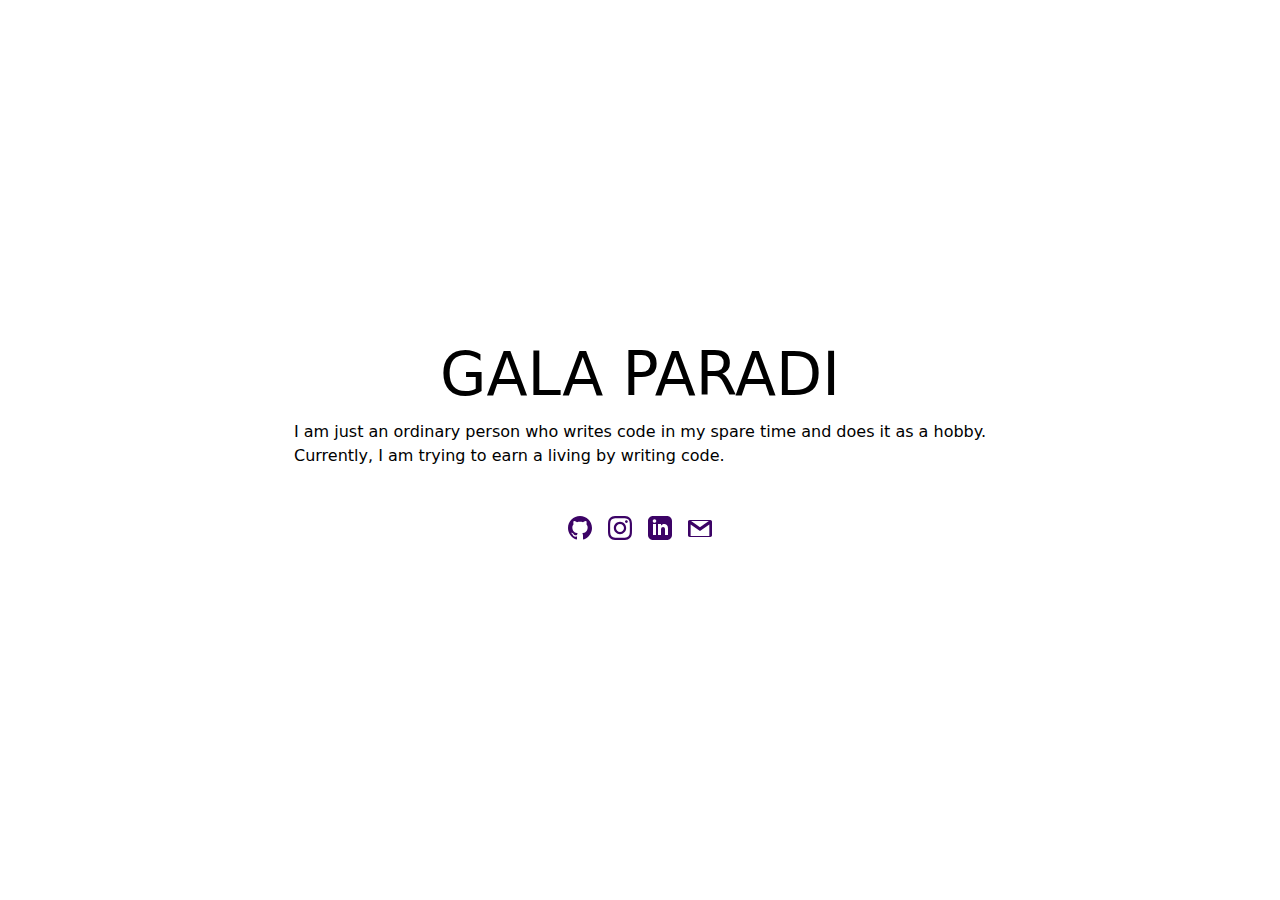
<file: index.html>
<!DOCTYPE html>
<html lang="en">

<head>
    <meta charset="UTF-8">
    <meta name="viewport" content="width=device-width, initial-scale=1.0">
    <link href="./style.css" rel="stylesheet">
    <title>Gala paradi</title>
</head>

<body class="flex flex-col min-h-dvh justify-center">
    <div id="hero" class="flex flex-col">
        <h1 class="sm:text-6xl text-4xl font-thin block mx-auto mb-4">GALA PARADI</h1>
        <p class="sm:text-base text-sm block sm:mx-auto font-light mx-8"> I am just an ordinary person who writes code in my spare time and does it as a hobby. <br>Currently, I am
            trying to earn a living by writing code. </p>
    </div>
    <footer class="mt-12 sm:mb-4 mb-8">
        <ul class="flex justify-center">
            <li class="mx-2"><a href="https://github.com/galaparadi" target="_blank" rel="noopener noreferrer"><svg
                        class="fill-purple-950" xmlns="http://www.w3.org/2000/svg" width="24" height="24"
                        viewBox="0 0 24 24">
                        <path
                            d="M12 0c-6.626 0-12 5.373-12 12 0 5.302 3.438 9.8 8.207 11.387.599.111.793-.261.793-.577v-2.234c-3.338.726-4.033-1.416-4.033-1.416-.546-1.387-1.333-1.756-1.333-1.756-1.089-.745.083-.729.083-.729 1.205.084 1.839 1.237 1.839 1.237 1.07 1.834 2.807 1.304 3.492.997.107-.775.418-1.305.762-1.604-2.665-.305-5.467-1.334-5.467-5.931 0-1.311.469-2.381 1.236-3.221-.124-.303-.535-1.524.117-3.176 0 0 1.008-.322 3.301 1.23.957-.266 1.983-.399 3.003-.404 1.02.005 2.047.138 3.006.404 2.291-1.552 3.297-1.23 3.297-1.23.653 1.653.242 2.874.118 3.176.77.84 1.235 1.911 1.235 3.221 0 4.609-2.807 5.624-5.479 5.921.43.372.823 1.102.823 2.222v3.293c0 .319.192.694.801.576 4.765-1.589 8.199-6.086 8.199-11.386 0-6.627-5.373-12-12-12z">
                        </path>
                    </svg></a></li>
            <li class="mx-2"><a href="https://www.instagram.com/galaparadi/" target="_blank"
                    rel="noopener noreferrer"><svg class="fill-purple-950" xmlns="http://www.w3.org/2000/svg" width="24"
                        height="24" viewBox="0 0 24 24">
                        <path
                            d="M12 2.163c3.204 0 3.584.012 4.85.07 3.252.148 4.771 1.691 4.919 4.919.058 1.265.069 1.645.069 4.849 0 3.205-.012 3.584-.069 4.849-.149 3.225-1.664 4.771-4.919 4.919-1.266.058-1.644.07-4.85.07-3.204 0-3.584-.012-4.849-.07-3.26-.149-4.771-1.699-4.919-4.92-.058-1.265-.07-1.644-.07-4.849 0-3.204.013-3.583.07-4.849.149-3.227 1.664-4.771 4.919-4.919 1.266-.057 1.645-.069 4.849-.069zm0-2.163c-3.259 0-3.667.014-4.947.072-4.358.2-6.78 2.618-6.98 6.98-.059 1.281-.073 1.689-.073 4.948 0 3.259.014 3.668.072 4.948.2 4.358 2.618 6.78 6.98 6.98 1.281.058 1.689.072 4.948.072 3.259 0 3.668-.014 4.948-.072 4.354-.2 6.782-2.618 6.979-6.98.059-1.28.073-1.689.073-4.948 0-3.259-.014-3.667-.072-4.947-.196-4.354-2.617-6.78-6.979-6.98-1.281-.059-1.69-.073-4.949-.073zm0 5.838c-3.403 0-6.162 2.759-6.162 6.162s2.759 6.163 6.162 6.163 6.162-2.759 6.162-6.163c0-3.403-2.759-6.162-6.162-6.162zm0 10.162c-2.209 0-4-1.79-4-4 0-2.209 1.791-4 4-4s4 1.791 4 4c0 2.21-1.791 4-4 4zm6.406-11.845c-.796 0-1.441.645-1.441 1.44s.645 1.44 1.441 1.44c.795 0 1.439-.645 1.439-1.44s-.644-1.44-1.439-1.44z">
                        </path>
                    </svg></a></li>
            <li class="mx-2"><a href="https://www.linkedin.com/in/gala-paradi-2a2266119/" target="_blank" rel="noopener noreferrer"><svg
                        class="fill-purple-950" xmlns="http://www.w3.org/2000/svg" width="24" height="24"
                        viewBox="0 0 24 24">
                        <path
                            d="M19 0h-14c-2.761 0-5 2.239-5 5v14c0 2.761 2.239 5 5 5h14c2.762 0 5-2.239 5-5v-14c0-2.761-2.238-5-5-5zm-11 19h-3v-11h3v11zm-1.5-12.268c-.966 0-1.75-.79-1.75-1.764s.784-1.764 1.75-1.764 1.75.79 1.75 1.764-.783 1.764-1.75 1.764zm13.5 12.268h-3v-5.604c0-3.368-4-3.113-4 0v5.604h-3v-11h3v1.765c1.396-2.586 7-2.777 7 2.476v6.759z">
                        </path>
                    </svg></a></li>
            <li class="mx-2"><a href="mailto:galant.paradise@gmail.com"><svg class="fill-purple-950"
                        xmlns="http://www.w3.org/2000/svg" width="24" height="24" fill-rule="evenodd"
                        clip-rule="evenodd">
                        <path
                            d="M22.288 21h-20.576c-.945 0-1.712-.767-1.712-1.712v-13.576c0-.945.767-1.712 1.712-1.712h20.576c.945 0 1.712.767 1.712 1.712v13.576c0 .945-.767 1.712-1.712 1.712zm-10.288-6.086l-9.342-6.483-.02 11.569h18.684v-11.569l-9.322 6.483zm8.869-9.914h-17.789l8.92 6.229s6.252-4.406 8.869-6.229z">
                        </path>
                    </svg></a></li>
        </ul>
    </footer>
    </body>

</html>
</file>
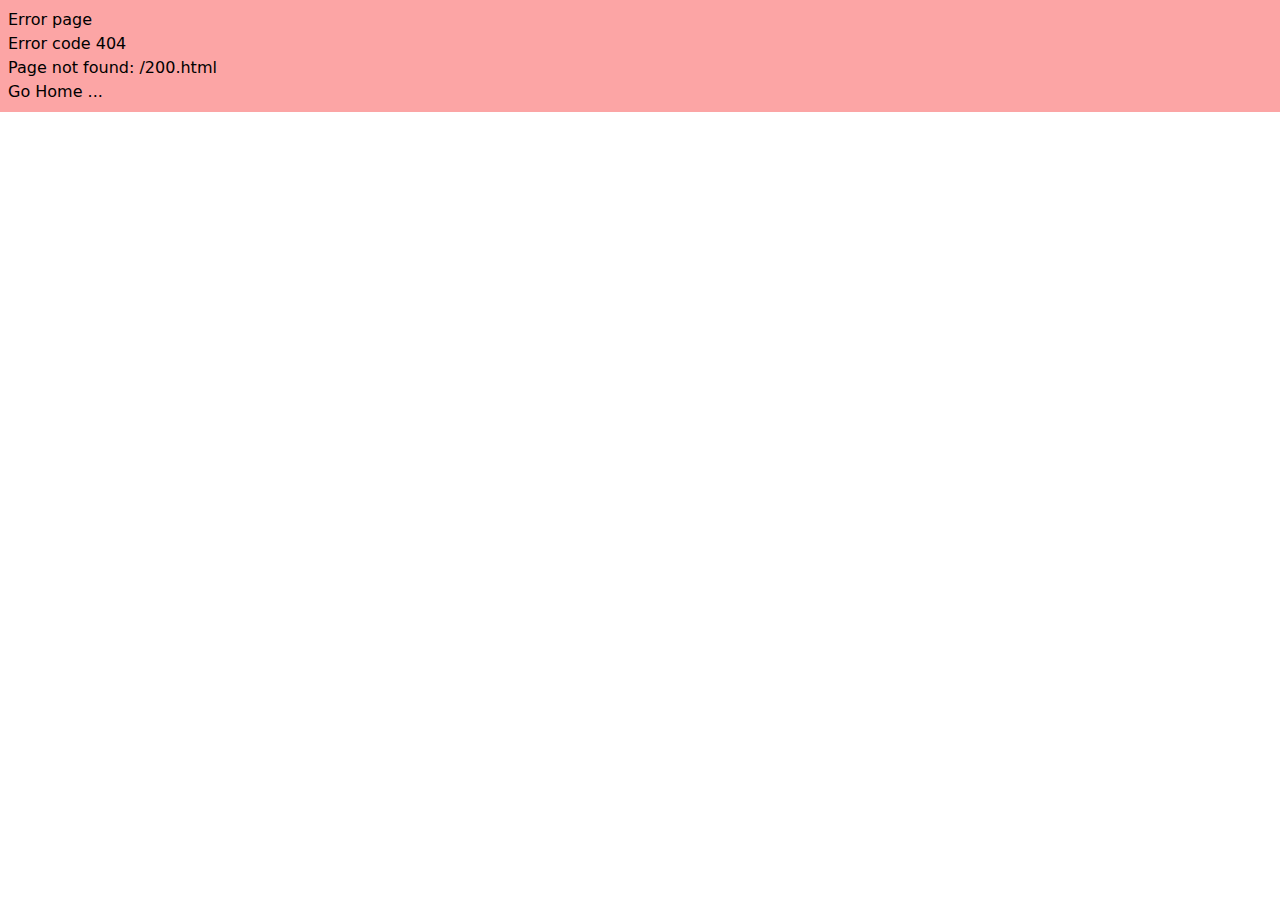
<file: 200.html>
<!DOCTYPE html>
<html >
<head><meta charset="utf-8">
<meta name="viewport" content="width=device-width, initial-scale=1">
<link rel="icon" type="image/x-icon" href="/favicon.svg"><link rel="modulepreload" as="script" crossorigin href="/_nuxt/entry.a0139a4f.js"><link rel="preload" as="style" href="/_nuxt/entry.988f6a09.css"><link rel="prefetch" as="script" crossorigin href="/_nuxt/auth.3a21f363.js"><link rel="prefetch" as="script" crossorigin href="/_nuxt/error-component.e89338bb.js"><link rel="stylesheet" href="/_nuxt/entry.988f6a09.css"></head>
<body ><div id="__nuxt"></div><script type="application/json" id="__NUXT_DATA__" data-ssr="false">[{"_errors":1,"serverRendered":2,"data":3,"state":4},{},false,{},{}]</script><script>window.__NUXT__={};window.__NUXT__.config={public:{},app:{baseURL:"/",buildAssetsDir:"/_nuxt/",cdnURL:""}}</script><script type="module" src="/_nuxt/entry.a0139a4f.js" crossorigin></script></body>
</html>
</file>
<file: style.css>
/*! tailwindcss v4.0.14 | MIT License | https://tailwindcss.com */
@layer theme, base, components, utilities;
@layer theme {
  :root, :host {
    --font-sans: ui-sans-serif, system-ui, sans-serif, "Apple Color Emoji",
      "Segoe UI Emoji", "Segoe UI Symbol", "Noto Color Emoji";
    --font-serif: ui-serif, Georgia, Cambria, "Times New Roman", Times, serif;
    --font-mono: ui-monospace, SFMono-Regular, Menlo, Monaco, Consolas, "Liberation Mono",
      "Courier New", monospace;
    --color-purple-950: oklch(0.291 0.149 302.717);
    --color-gray-50: oklch(0.985 0.002 247.839);
    --color-gray-100: oklch(0.967 0.003 264.542);
    --color-gray-300: oklch(0.872 0.01 258.338);
    --color-gray-400: oklch(0.707 0.022 261.325);
    --color-gray-500: oklch(0.551 0.027 264.364);
    --color-gray-900: oklch(0.21 0.034 264.665);
    --color-gray-950: oklch(0.13 0.028 261.692);
    --color-neutral-500: oklch(0.556 0 0);
    --color-neutral-700: oklch(0.371 0 0);
    --color-white: #fff;
    --spacing: 0.25rem;
    --text-sm: 0.875rem;
    --text-sm--line-height: calc(1.25 / 0.875);
    --text-base: 1rem;
    --text-base--line-height: calc(1.5 / 1);
    --text-lg: 1.125rem;
    --text-lg--line-height: calc(1.75 / 1.125);
    --text-xl: 1.25rem;
    --text-xl--line-height: calc(1.75 / 1.25);
    --text-4xl: 2.25rem;
    --text-4xl--line-height: calc(2.5 / 2.25);
    --text-6xl: 3.75rem;
    --text-6xl--line-height: 1;
    --font-weight-thin: 100;
    --font-weight-light: 300;
    --ease-in: cubic-bezier(0.4, 0, 1, 1);
    --ease-out: cubic-bezier(0, 0, 0.2, 1);
    --default-transition-duration: 150ms;
    --default-transition-timing-function: cubic-bezier(0.4, 0, 0.2, 1);
    --default-font-family: var(--font-sans);
    --default-font-feature-settings: var(--font-sans--font-feature-settings);
    --default-font-variation-settings: var(
      --font-sans--font-variation-settings
    );
    --default-mono-font-family: var(--font-mono);
    --default-mono-font-feature-settings: var(
      --font-mono--font-feature-settings
    );
    --default-mono-font-variation-settings: var(
      --font-mono--font-variation-settings
    );
  }
}
@layer base {
  *, ::after, ::before, ::backdrop, ::file-selector-button {
    box-sizing: border-box;
    margin: 0;
    padding: 0;
    border: 0 solid;
  }
  html, :host {
    line-height: 1.5;
    -webkit-text-size-adjust: 100%;
    tab-size: 4;
    font-family: var( --default-font-family, ui-sans-serif, system-ui, sans-serif, "Apple Color Emoji", "Segoe UI Emoji", "Segoe UI Symbol", "Noto Color Emoji" );
    font-feature-settings: var(--default-font-feature-settings, normal);
    font-variation-settings: var( --default-font-variation-settings, normal );
    -webkit-tap-highlight-color: transparent;
  }
  body {
    line-height: inherit;
  }
  hr {
    height: 0;
    color: inherit;
    border-top-width: 1px;
  }
  abbr:where([title]) {
    -webkit-text-decoration: underline dotted;
    text-decoration: underline dotted;
  }
  h1, h2, h3, h4, h5, h6 {
    font-size: inherit;
    font-weight: inherit;
  }
  a {
    color: inherit;
    -webkit-text-decoration: inherit;
    text-decoration: inherit;
  }
  b, strong {
    font-weight: bolder;
  }
  code, kbd, samp, pre {
    font-family: var( --default-mono-font-family, ui-monospace, SFMono-Regular, Menlo, Monaco, Consolas, "Liberation Mono", "Courier New", monospace );
    font-feature-settings: var( --default-mono-font-feature-settings, normal );
    font-variation-settings: var( --default-mono-font-variation-settings, normal );
    font-size: 1em;
  }
  small {
    font-size: 80%;
  }
  sub, sup {
    font-size: 75%;
    line-height: 0;
    position: relative;
    vertical-align: baseline;
  }
  sub {
    bottom: -0.25em;
  }
  sup {
    top: -0.5em;
  }
  table {
    text-indent: 0;
    border-color: inherit;
    border-collapse: collapse;
  }
  :-moz-focusring {
    outline: auto;
  }
  progress {
    vertical-align: baseline;
  }
  summary {
    display: list-item;
  }
  ol, ul, menu {
    list-style: none;
  }
  img, svg, video, canvas, audio, iframe, embed, object {
    display: block;
    vertical-align: middle;
  }
  img, video {
    max-width: 100%;
    height: auto;
  }
  button, input, select, optgroup, textarea, ::file-selector-button {
    font: inherit;
    font-feature-settings: inherit;
    font-variation-settings: inherit;
    letter-spacing: inherit;
    color: inherit;
    border-radius: 0;
    background-color: transparent;
    opacity: 1;
  }
  :where(select:is([multiple], [size])) optgroup {
    font-weight: bolder;
  }
  :where(select:is([multiple], [size])) optgroup option {
    padding-inline-start: 20px;
  }
  ::file-selector-button {
    margin-inline-end: 4px;
  }
  ::placeholder {
    opacity: 1;
    color: color-mix(in oklab, currentColor 50%, transparent);
  }
  textarea {
    resize: vertical;
  }
  ::-webkit-search-decoration {
    -webkit-appearance: none;
  }
  ::-webkit-date-and-time-value {
    min-height: 1lh;
    text-align: inherit;
  }
  ::-webkit-datetime-edit {
    display: inline-flex;
  }
  ::-webkit-datetime-edit-fields-wrapper {
    padding: 0;
  }
  ::-webkit-datetime-edit, ::-webkit-datetime-edit-year-field, ::-webkit-datetime-edit-month-field, ::-webkit-datetime-edit-day-field, ::-webkit-datetime-edit-hour-field, ::-webkit-datetime-edit-minute-field, ::-webkit-datetime-edit-second-field, ::-webkit-datetime-edit-millisecond-field, ::-webkit-datetime-edit-meridiem-field {
    padding-block: 0;
  }
  :-moz-ui-invalid {
    box-shadow: none;
  }
  button, input:where([type="button"], [type="reset"], [type="submit"]), ::file-selector-button {
    appearance: button;
  }
  ::-webkit-inner-spin-button, ::-webkit-outer-spin-button {
    height: auto;
  }
  [hidden]:where(:not([hidden="until-found"])) {
    display: none !important;
  }
}
@layer utilities {
  .absolute {
    position: absolute;
  }
  .relative {
    position: relative;
  }
  .top-0 {
    top: calc(var(--spacing) * 0);
  }
  .order-last {
    order: 9999;
  }
  .m-2 {
    margin: calc(var(--spacing) * 2);
  }
  .mx-2 {
    margin-inline: calc(var(--spacing) * 2);
  }
  .mx-8 {
    margin-inline: calc(var(--spacing) * 8);
  }
  .mx-auto {
    margin-inline: auto;
  }
  .my-2 {
    margin-block: calc(var(--spacing) * 2);
  }
  .mt-12 {
    margin-top: calc(var(--spacing) * 12);
  }
  .mt-auto {
    margin-top: auto;
  }
  .mb-2 {
    margin-bottom: calc(var(--spacing) * 2);
  }
  .mb-4 {
    margin-bottom: calc(var(--spacing) * 4);
  }
  .mb-8 {
    margin-bottom: calc(var(--spacing) * 8);
  }
  .ml-2 {
    margin-left: calc(var(--spacing) * 2);
  }
  .ml-4 {
    margin-left: calc(var(--spacing) * 4);
  }
  .block {
    display: block;
  }
  .flex {
    display: flex;
  }
  .hidden {
    display: none;
  }
  .h-auto {
    height: auto;
  }
  .h-full {
    height: 100%;
  }
  .min-h-dvh {
    min-height: 100dvh;
  }
  .w-1\/2 {
    width: calc(1/2 * 100%);
  }
  .w-3\/4 {
    width: calc(3/4 * 100%);
  }
  .w-auto {
    width: auto;
  }
  .w-full {
    width: 100%;
  }
  .max-w-2\/3 {
    max-width: calc(2/3 * 100%);
  }
  .grow {
    flex-grow: 1;
  }
  .transform {
    transform: var(--tw-rotate-x) var(--tw-rotate-y) var(--tw-rotate-z) var(--tw-skew-x) var(--tw-skew-y);
  }
  .cursor-pointer {
    cursor: pointer;
  }
  .flex-col {
    flex-direction: column;
  }
  .justify-center {
    justify-content: center;
  }
  .justify-stretch {
    justify-content: stretch;
  }
  .gap-2 {
    gap: calc(var(--spacing) * 2);
  }
  .overflow-hidden {
    overflow: hidden;
  }
  .overflow-x-scroll {
    overflow-x: scroll;
  }
  .rounded {
    border-radius: 0.25rem;
  }
  .border {
    border-style: var(--tw-border-style);
    border-width: 1px;
  }
  .border-none {
    --tw-border-style: none;
    border-style: none;
  }
  .border-gray-50 {
    border-color: var(--color-gray-50);
  }
  .border-gray-400 {
    border-color: var(--color-gray-400);
  }
  .bg-gray-100 {
    background-color: var(--color-gray-100);
  }
  .bg-gray-500\/50 {
    background-color: color-mix(in oklab, var(--color-gray-500) 50%, transparent);
  }
  .bg-gray-950 {
    background-color: var(--color-gray-950);
  }
  .bg-linear-to-t {
    --tw-gradient-position: to top in oklab;
    background-image: linear-gradient(var(--tw-gradient-stops));
  }
  .bg-\[url\(assets\/wall_maria\.png\)\] {
    background-image: url(assets/wall_maria.png);
  }
  .from-gray-950 {
    --tw-gradient-from: var(--color-gray-950);
    --tw-gradient-stops: var(--tw-gradient-via-stops, var(--tw-gradient-position), var(--tw-gradient-from) var(--tw-gradient-from-position), var(--tw-gradient-to) var(--tw-gradient-to-position));
  }
  .to-transparent {
    --tw-gradient-to: transparent;
    --tw-gradient-stops: var(--tw-gradient-via-stops, var(--tw-gradient-position), var(--tw-gradient-from) var(--tw-gradient-from-position), var(--tw-gradient-to) var(--tw-gradient-to-position));
  }
  .to-70\% {
    --tw-gradient-to-position: 70%;
  }
  .bg-cover {
    background-size: cover;
  }
  .bg-bottom {
    background-position: bottom;
  }
  .fill-purple-950 {
    fill: var(--color-purple-950);
  }
  .object-cover {
    object-fit: cover;
  }
  .px-2 {
    padding-inline: calc(var(--spacing) * 2);
  }
  .text-center {
    text-align: center;
  }
  .font-serif {
    font-family: var(--font-serif);
  }
  .text-4xl {
    font-size: var(--text-4xl);
    line-height: var(--tw-leading, var(--text-4xl--line-height));
  }
  .text-base {
    font-size: var(--text-base);
    line-height: var(--tw-leading, var(--text-base--line-height));
  }
  .text-sm {
    font-size: var(--text-sm);
    line-height: var(--tw-leading, var(--text-sm--line-height));
  }
  .text-xl {
    font-size: var(--text-xl);
    line-height: var(--tw-leading, var(--text-xl--line-height));
  }
  .font-light {
    --tw-font-weight: var(--font-weight-light);
    font-weight: var(--font-weight-light);
  }
  .font-thin {
    --tw-font-weight: var(--font-weight-thin);
    font-weight: var(--font-weight-thin);
  }
  .text-gray-300 {
    color: var(--color-gray-300);
  }
  .text-gray-900 {
    color: var(--color-gray-900);
  }
  .text-white {
    color: var(--color-white);
  }
  .opacity-0 {
    opacity: 0%;
  }
  .opacity-100 {
    opacity: 100%;
  }
  .bg-blend-darken {
    background-blend-mode: darken;
  }
  .transition {
    transition-property: color, background-color, border-color, outline-color, text-decoration-color, fill, stroke, --tw-gradient-from, --tw-gradient-via, --tw-gradient-to, opacity, box-shadow, transform, translate, scale, rotate, filter, -webkit-backdrop-filter, backdrop-filter;
    transition-timing-function: var(--tw-ease, var(--default-transition-timing-function));
    transition-duration: var(--tw-duration, var(--default-transition-duration));
  }
  .duration-300 {
    --tw-duration: 300ms;
    transition-duration: 300ms;
  }
  .ease-in {
    --tw-ease: var(--ease-in);
    transition-timing-function: var(--ease-in);
  }
  .ease-out {
    --tw-ease: var(--ease-out);
    transition-timing-function: var(--ease-out);
  }
  .\[text-shadow\:_4px_4px_0_rgb\(0_0_0_\/_40\%\)\] {
    text-shadow:  4px 4px 0 rgb(0 0 0 / 40%);
  }
  .sm\:order-first {
    @media (width >= 40rem) {
      order: -9999;
    }
  }
  .sm\:mx-auto {
    @media (width >= 40rem) {
      margin-inline: auto;
    }
  }
  .sm\:mt-0 {
    @media (width >= 40rem) {
      margin-top: calc(var(--spacing) * 0);
    }
  }
  .sm\:mr-2 {
    @media (width >= 40rem) {
      margin-right: calc(var(--spacing) * 2);
    }
  }
  .sm\:mb-4 {
    @media (width >= 40rem) {
      margin-bottom: calc(var(--spacing) * 4);
    }
  }
  .sm\:flex {
    @media (width >= 40rem) {
      display: flex;
    }
  }
  .sm\:w-1\/4 {
    @media (width >= 40rem) {
      width: calc(1/4 * 100%);
    }
  }
  .sm\:w-3\/4 {
    @media (width >= 40rem) {
      width: calc(3/4 * 100%);
    }
  }
  .sm\:flex-none {
    @media (width >= 40rem) {
      flex: none;
    }
  }
  .sm\:flex-row {
    @media (width >= 40rem) {
      flex-direction: row;
    }
  }
  .sm\:overflow-auto {
    @media (width >= 40rem) {
      overflow: auto;
    }
  }
  .sm\:bg-gradient-to-r {
    @media (width >= 40rem) {
      --tw-gradient-position: to right in oklab;
      background-image: linear-gradient(var(--tw-gradient-stops));
    }
  }
  .sm\:text-6xl {
    @media (width >= 40rem) {
      font-size: var(--text-6xl);
      line-height: var(--tw-leading, var(--text-6xl--line-height));
    }
  }
  .sm\:text-base {
    @media (width >= 40rem) {
      font-size: var(--text-base);
      line-height: var(--tw-leading, var(--text-base--line-height));
    }
  }
  .sm\:text-lg {
    @media (width >= 40rem) {
      font-size: var(--text-lg);
      line-height: var(--tw-leading, var(--text-lg--line-height));
    }
  }
  .lg\:max-w-1\/2 {
    @media (width >= 64rem) {
      max-width: calc(1/2 * 100%);
    }
  }
  .lg\:text-4xl {
    @media (width >= 64rem) {
      font-size: var(--text-4xl);
      line-height: var(--tw-leading, var(--text-4xl--line-height));
    }
  }
  .\[\&\:\:-webkit-scrollbar\]\:w-2 {
    &::-webkit-scrollbar {
      width: calc(var(--spacing) * 2);
    }
  }
  .\[\&\:\:-webkit-scrollbar-thumb\]\:bg-gray-300 {
    &::-webkit-scrollbar-thumb {
      background-color: var(--color-gray-300);
    }
  }
  .dark\:\[\&\:\:-webkit-scrollbar-thumb\]\:bg-neutral-500 {
    @media (prefers-color-scheme: dark) {
      &::-webkit-scrollbar-thumb {
        background-color: var(--color-neutral-500);
      }
    }
  }
  .\[\&\:\:-webkit-scrollbar-track\]\:bg-gray-100 {
    &::-webkit-scrollbar-track {
      background-color: var(--color-gray-100);
    }
  }
  .dark\:\[\&\:\:-webkit-scrollbar-track\]\:bg-neutral-700 {
    @media (prefers-color-scheme: dark) {
      &::-webkit-scrollbar-track {
        background-color: var(--color-neutral-700);
      }
    }
  }
}
@property --tw-rotate-x {
  syntax: "*";
  inherits: false;
  initial-value: rotateX(0);
}
@property --tw-rotate-y {
  syntax: "*";
  inherits: false;
  initial-value: rotateY(0);
}
@property --tw-rotate-z {
  syntax: "*";
  inherits: false;
  initial-value: rotateZ(0);
}
@property --tw-skew-x {
  syntax: "*";
  inherits: false;
  initial-value: skewX(0);
}
@property --tw-skew-y {
  syntax: "*";
  inherits: false;
  initial-value: skewY(0);
}
@property --tw-border-style {
  syntax: "*";
  inherits: false;
  initial-value: solid;
}
@property --tw-gradient-position {
  syntax: "*";
  inherits: false;
}
@property --tw-gradient-from {
  syntax: "<color>";
  inherits: false;
  initial-value: #0000;
}
@property --tw-gradient-via {
  syntax: "<color>";
  inherits: false;
  initial-value: #0000;
}
@property --tw-gradient-to {
  syntax: "<color>";
  inherits: false;
  initial-value: #0000;
}
@property --tw-gradient-stops {
  syntax: "*";
  inherits: false;
}
@property --tw-gradient-via-stops {
  syntax: "*";
  inherits: false;
}
@property --tw-gradient-from-position {
  syntax: "<length-percentage>";
  inherits: false;
  initial-value: 0%;
}
@property --tw-gradient-via-position {
  syntax: "<length-percentage>";
  inherits: false;
  initial-value: 50%;
}
@property --tw-gradient-to-position {
  syntax: "<length-percentage>";
  inherits: false;
  initial-value: 100%;
}
@property --tw-font-weight {
  syntax: "*";
  inherits: false;
}
@property --tw-duration {
  syntax: "*";
  inherits: false;
}
@property --tw-ease {
  syntax: "*";
  inherits: false;
}
</file>
<file: _nuxt/entry.988f6a09.css>
@import"https://fonts.googleapis.com/css2?family=Antonio:wght@100;200;300;400;500;600;700&display=swap";/*! tailwindcss v3.3.2 | MIT License | https://tailwindcss.com*/*,:after,:before{border:0 solid #e5e7eb;box-sizing:border-box}:after,:before{--tw-content:""}html{-webkit-text-size-adjust:100%;font-feature-settings:normal;font-family:ui-sans-serif,system-ui,-apple-system,BlinkMacSystemFont,Segoe UI,Roboto,Helvetica Neue,Arial,Noto Sans,sans-serif,Apple Color Emoji,Segoe UI Emoji,Segoe UI Symbol,Noto Color Emoji;font-variation-settings:normal;line-height:1.5;-moz-tab-size:4;-o-tab-size:4;tab-size:4}body{line-height:inherit;margin:0}hr{border-top-width:1px;color:inherit;height:0}abbr:where([title]){-webkit-text-decoration:underline dotted;text-decoration:underline dotted}h1,h2,h3,h4,h5,h6{font-size:inherit;font-weight:inherit}a{color:inherit;text-decoration:inherit}b,strong{font-weight:bolder}code,kbd,pre,samp{font-family:ui-monospace,SFMono-Regular,Menlo,Monaco,Consolas,Liberation Mono,Courier New,monospace;font-size:1em}small{font-size:80%}sub,sup{font-size:75%;line-height:0;position:relative;vertical-align:baseline}sub{bottom:-.25em}sup{top:-.5em}table{border-collapse:collapse;border-color:inherit;text-indent:0}button,input,optgroup,select,textarea{color:inherit;font-family:inherit;font-size:100%;font-weight:inherit;line-height:inherit;margin:0;padding:0}button,select{text-transform:none}[type=button],[type=reset],[type=submit],button{-webkit-appearance:button;background-color:transparent;background-image:none}:-moz-focusring{outline:auto}:-moz-ui-invalid{box-shadow:none}progress{vertical-align:baseline}::-webkit-inner-spin-button,::-webkit-outer-spin-button{height:auto}[type=search]{-webkit-appearance:textfield;outline-offset:-2px}::-webkit-search-decoration{-webkit-appearance:none}::-webkit-file-upload-button{-webkit-appearance:button;font:inherit}summary{display:list-item}blockquote,dd,dl,figure,h1,h2,h3,h4,h5,h6,hr,p,pre{margin:0}fieldset{margin:0}fieldset,legend{padding:0}menu,ol,ul{list-style:none;margin:0;padding:0}textarea{resize:vertical}input::-moz-placeholder,textarea::-moz-placeholder{color:#9ca3af;opacity:1}input::placeholder,textarea::placeholder{color:#9ca3af;opacity:1}[role=button],button{cursor:pointer}:disabled{cursor:default}audio,canvas,embed,iframe,img,object,svg,video{display:block;vertical-align:middle}img,video{height:auto;max-width:100%}[hidden]{display:none}*,:after,:before{--tw-border-spacing-x:0;--tw-border-spacing-y:0;--tw-translate-x:0;--tw-translate-y:0;--tw-rotate:0;--tw-skew-x:0;--tw-skew-y:0;--tw-scale-x:1;--tw-scale-y:1;--tw-pan-x: ;--tw-pan-y: ;--tw-pinch-zoom: ;--tw-scroll-snap-strictness:proximity;--tw-gradient-from-position: ;--tw-gradient-via-position: ;--tw-gradient-to-position: ;--tw-ordinal: ;--tw-slashed-zero: ;--tw-numeric-figure: ;--tw-numeric-spacing: ;--tw-numeric-fraction: ;--tw-ring-inset: ;--tw-ring-offset-width:0px;--tw-ring-offset-color:#fff;--tw-ring-color:rgba(59,130,246,.5);--tw-ring-offset-shadow:0 0 #0000;--tw-ring-shadow:0 0 #0000;--tw-shadow:0 0 #0000;--tw-shadow-colored:0 0 #0000;--tw-blur: ;--tw-brightness: ;--tw-contrast: ;--tw-grayscale: ;--tw-hue-rotate: ;--tw-invert: ;--tw-saturate: ;--tw-sepia: ;--tw-drop-shadow: ;--tw-backdrop-blur: ;--tw-backdrop-brightness: ;--tw-backdrop-contrast: ;--tw-backdrop-grayscale: ;--tw-backdrop-hue-rotate: ;--tw-backdrop-invert: ;--tw-backdrop-opacity: ;--tw-backdrop-saturate: ;--tw-backdrop-sepia: }::backdrop{--tw-border-spacing-x:0;--tw-border-spacing-y:0;--tw-translate-x:0;--tw-translate-y:0;--tw-rotate:0;--tw-skew-x:0;--tw-skew-y:0;--tw-scale-x:1;--tw-scale-y:1;--tw-pan-x: ;--tw-pan-y: ;--tw-pinch-zoom: ;--tw-scroll-snap-strictness:proximity;--tw-gradient-from-position: ;--tw-gradient-via-position: ;--tw-gradient-to-position: ;--tw-ordinal: ;--tw-slashed-zero: ;--tw-numeric-figure: ;--tw-numeric-spacing: ;--tw-numeric-fraction: ;--tw-ring-inset: ;--tw-ring-offset-width:0px;--tw-ring-offset-color:#fff;--tw-ring-color:rgba(59,130,246,.5);--tw-ring-offset-shadow:0 0 #0000;--tw-ring-shadow:0 0 #0000;--tw-shadow:0 0 #0000;--tw-shadow-colored:0 0 #0000;--tw-blur: ;--tw-brightness: ;--tw-contrast: ;--tw-grayscale: ;--tw-hue-rotate: ;--tw-invert: ;--tw-saturate: ;--tw-sepia: ;--tw-drop-shadow: ;--tw-backdrop-blur: ;--tw-backdrop-brightness: ;--tw-backdrop-contrast: ;--tw-backdrop-grayscale: ;--tw-backdrop-hue-rotate: ;--tw-backdrop-invert: ;--tw-backdrop-opacity: ;--tw-backdrop-saturate: ;--tw-backdrop-sepia: }.mx-2{margin-left:.5rem;margin-right:.5rem}.mx-4{margin-left:1rem;margin-right:1rem}.mx-auto{margin-left:auto;margin-right:auto}.mb-8{margin-bottom:2rem}.mt-12{margin-top:3rem}.mt-4{margin-top:1rem}.mt-9{margin-top:2.25rem}.flex{display:flex}.h-28{height:7rem}.h-3\/4{height:75%}.w-1\/2{width:50%}.w-16{width:4rem}.w-2\/3{width:66.666667%}.w-full{width:100%}.grow{flex-grow:1}.flex-row{flex-direction:row}.flex-wrap{flex-wrap:wrap}.items-center{align-items:center}.justify-center{justify-content:center}.justify-between{justify-content:space-between}.gap-4{gap:1rem}.border{border-width:1px}.border-b-2{border-bottom-width:2px}.border-r-4{border-right-width:4px}.border-purple-600{--tw-border-opacity:1;border-color:#9333ea;border-color:rgb(147 51 234/var(--tw-border-opacity))}.bg-purple-100{--tw-bg-opacity:1;background-color:#f3e8ff;background-color:rgb(243 232 255/var(--tw-bg-opacity))}.bg-red-300{--tw-bg-opacity:1;background-color:#fca5a5;background-color:rgb(252 165 165/var(--tw-bg-opacity))}.fill-purple-950{fill:#3b0764}.p-2{padding:.5rem}.p-4{padding:1rem}.text-center{text-align:center}.text-right{text-align:right}.font-sans{font-family:ui-sans-serif,system-ui,-apple-system,BlinkMacSystemFont,Segoe UI,Roboto,Helvetica Neue,Arial,Noto Sans,sans-serif,Apple Color Emoji,Segoe UI Emoji,Segoe UI Symbol,Noto Color Emoji}.text-3xl{font-size:1.875rem;line-height:2.25rem}.text-xl{font-size:1.25rem;line-height:1.75rem}.font-light{font-weight:300}.font-medium{font-weight:500}.uppercase{text-transform:uppercase}.capitalize{text-transform:capitalize}.text-blue-950{--tw-text-opacity:1;color:#172554;color:rgb(23 37 84/var(--tw-text-opacity))}@media (min-width:640px){.sm\:mb-4{margin-bottom:1rem}.sm\:w-1\/2{width:50%}.sm\:text-2xl{font-size:1.5rem;line-height:2rem}.sm\:text-5xl{font-size:3rem;line-height:1}.sm\:text-base{font-size:1rem;line-height:1.5rem}.sm\:font-normal{font-weight:400}.sm\:font-thin{font-weight:100}}@media (min-width:768px){.md\:mx-auto{margin-left:auto;margin-right:auto}.md\:w-1\/2{width:50%}.md\:w-full{width:100%}.md\:justify-center{justify-content:center}.md\:text-6xl{font-size:3.75rem;line-height:1}}@media (min-width:1024px){.lg\:w-1\/4{width:25%}}
</file>
